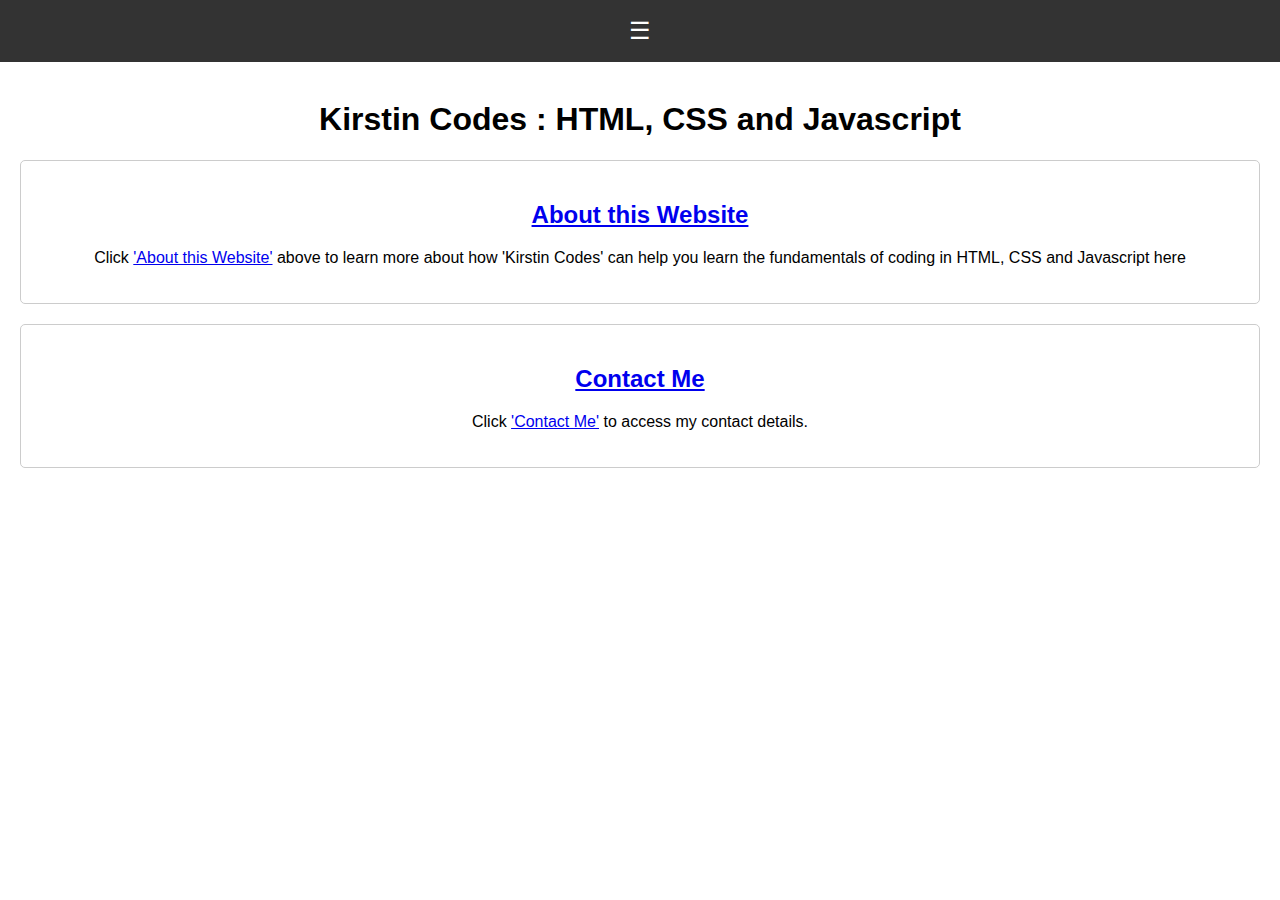
<file: index.html>
<!DOCTYPE html>
<html lang="en">
<head>
  <meta charset="UTF-8">
  <meta name="viewport" content="width=device-width, initial-scale=1.0">
  <meta name="description" content="Master HTML, CSS, and JavaScript with easy-to-follow tutorials. Start learning coding basics quickly and easily today!">
  <meta name="keywords" content="HTML, CSS, JavaScript, coding basics, web development, learn HTML, learn CSS, learn JavaScript">

  <title>Kirstin Codes | Learn HTML, CSS, and JavaScript with me!</title>
  

  <link rel="stylesheet" href="css/styles.css">
</head>
<body>
  <nav>
    <div class="nav-header">
      <button class="nav-toggle" id="nav-toggle">&#9776;</button>
    </div>
    <ul class="nav-links" id="nav-links">
      <li><a href="html_basics.html">Basics of Learning HTML</a></li>
      <li><a href="images.html">Two Beautiful Bird Images to Look At If You Have Spare Time!</a></li>
      <li><a href="about.html">About this Website</a></li>
      <li><a href="contactme.html">Contact Me</a></li>
    </ul>
  </nav>
  <div class="content">
    <h1>Kirstin Codes : HTML, CSS and Javascript</h1>
    <section id="about">
    <h2><a href="#about">About this Website</a></h2>
    <p>Click <a href="#about">'About this Website'</a> above to learn more about how 'Kirstin Codes' can help you learn the fundamentals of coding in HTML, CSS and Javascript here</p>
    </section>
    <section id="contact">
      <h2><a href="contactme.html">Contact Me</a></h2>
      <p>Click <a href="contactme.html">'Contact Me'</a> to access my contact details.</p>
    </section>
  </div>



 <script>
    const navToggle = document.getElementById('nav-toggle');
    const navLinks = document.getElementById('nav-links');

    navToggle.addEventListener('click', () => {
      navLinks.classList.toggle('show');
    });
  </script>

</body>
</html>
</file>
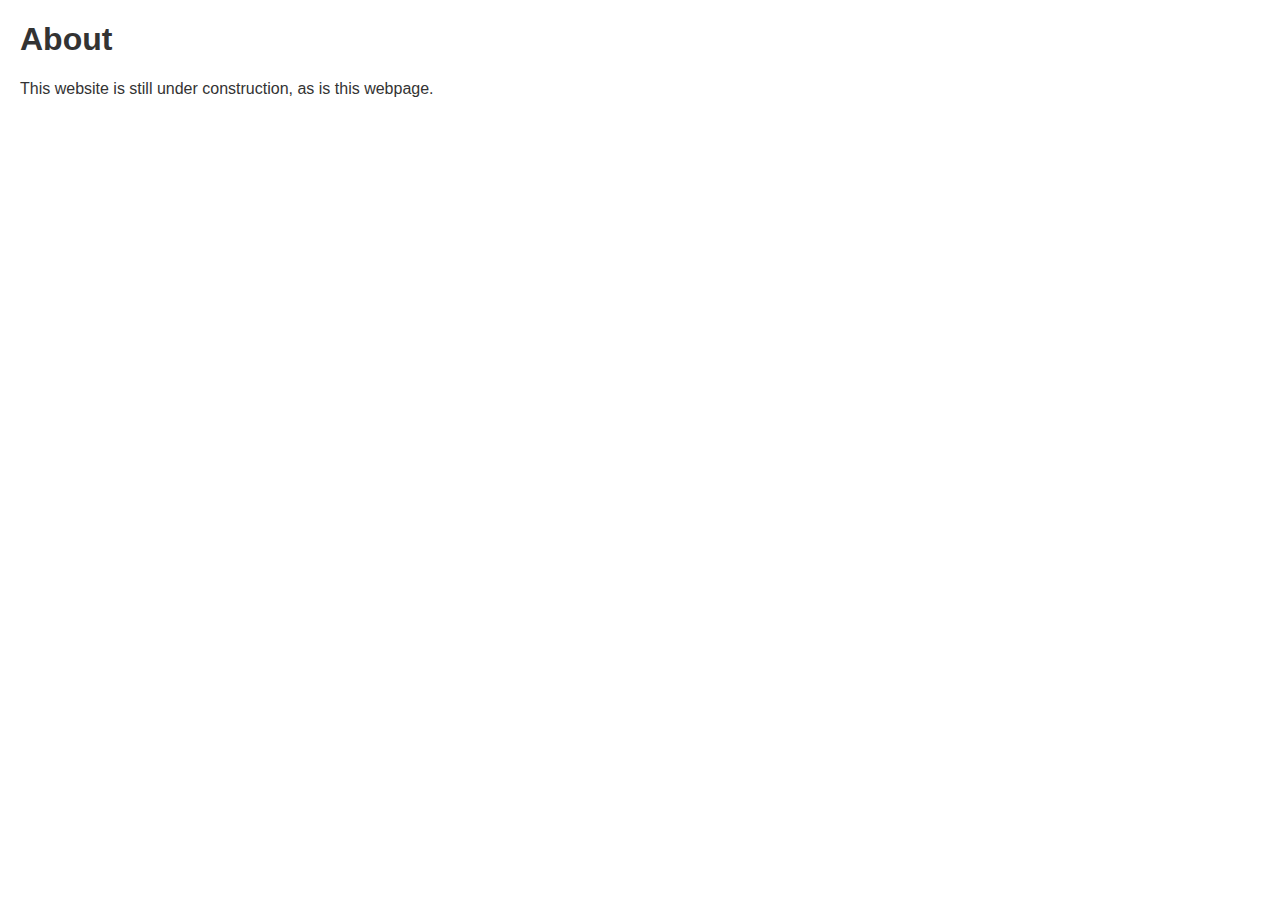
<file: about.html>
<!DOCTYPE html>
<html lang="en">
<head>
    <meta charset="UTF-8">
    <title>Learning HTML Basics</title>
    <link rel="stylesheet" href="css/styles1.css">

</head>
<body>
<h1>About</h1>

<p>This website is still under construction, as is this webpage.</p>

</body>
</html>
</file>
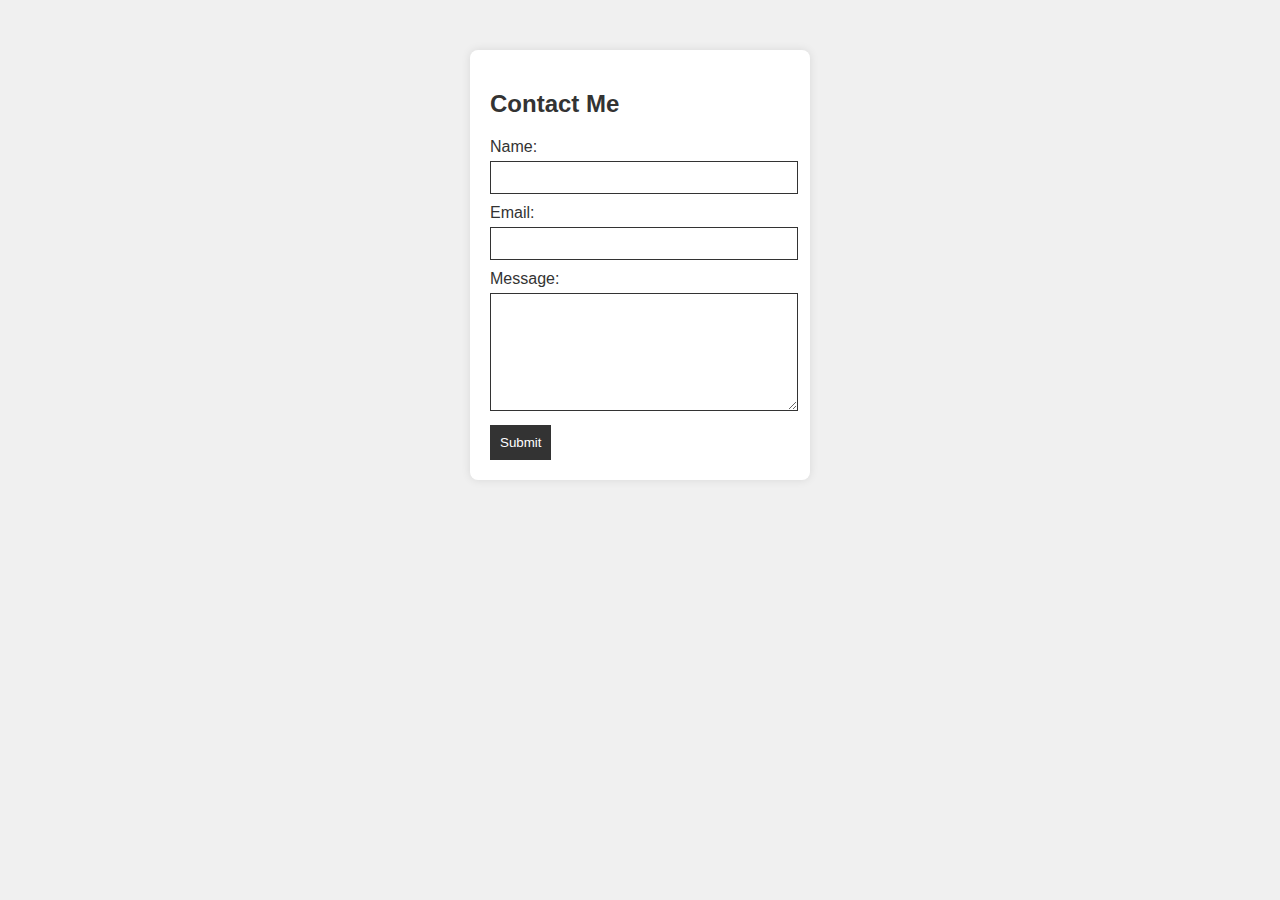
<file: contactme.html>
<!DOCTYPE html>
<html lang="en">
<head>
  <meta charset="UTF-8">
  <title>Contact Me</title>
<link rel="stylesheet" href="css/styles2.css">


</head>
<body>

<div class="container">
  <form action="#" method="post">
    <h2>Contact Me</h2>
    <label for="name">Name:</label>
    <input type="text" id="name" name="name" required>
    <label for="email">Email:</label>
    <input type="email" id="email" name="email" required>
    <label for="message">Message:</label>
    <textarea id="message" name="message" required></textarea>
    <input type="submit" value="Submit">
  </form>
</div>

</body>
</html>
</file>
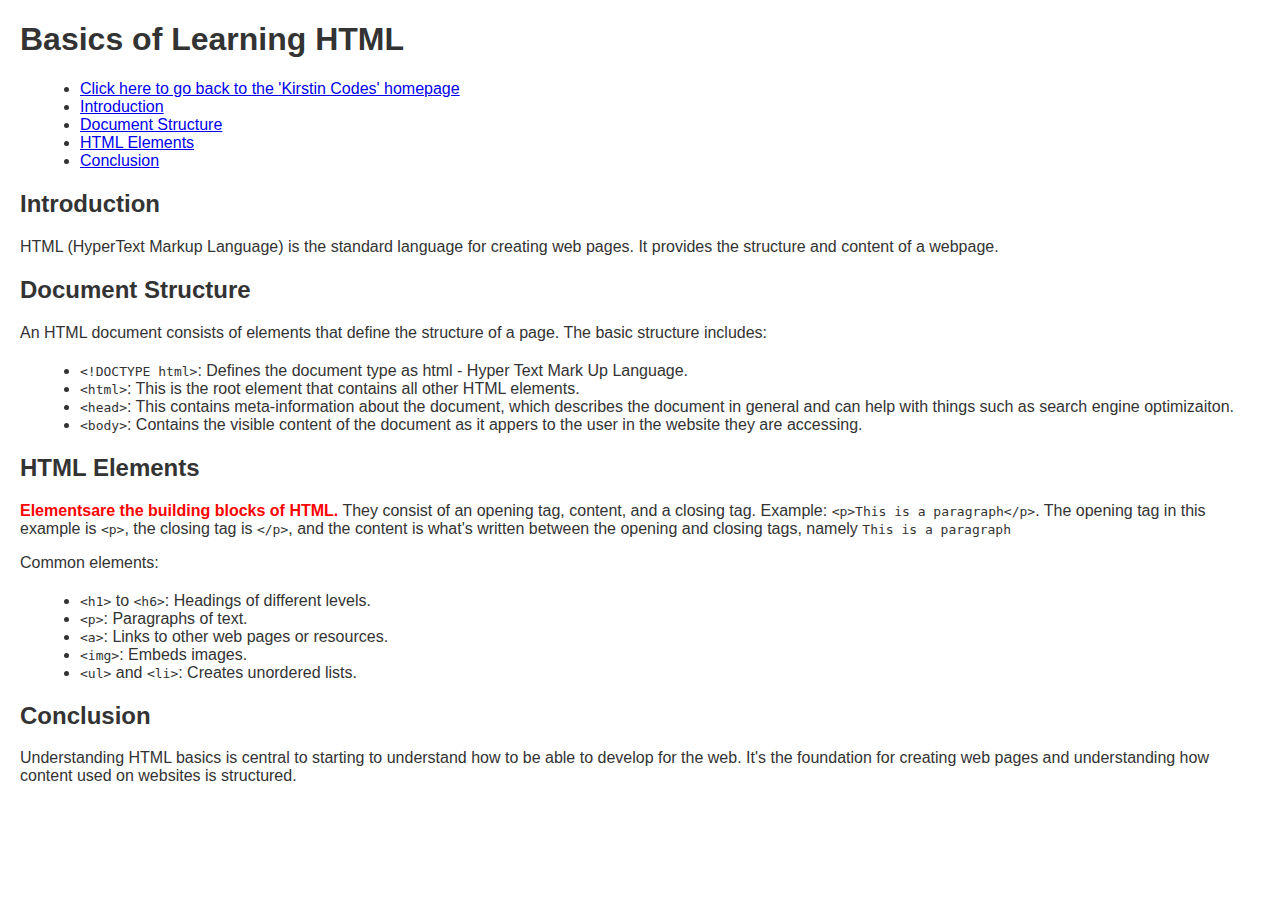
<file: html_basics.html>
<!DOCTYPE html>
<html lang="en">
<head>
    <meta charset="UTF-8">
    <title>Learning HTML Basics</title>
    <link rel="stylesheet" href="css/styles1.css">

</head>
<body>

    <header>
        <h1>Basics of Learning HTML</h1>
        <nav>
            <ul>
                <li><a href="index.html">Click here to go back to the 'Kirstin Codes' homepage</a></li>
                <li><a href="#introduction">Introduction</a></li>
                <li><a href="#structure">Document Structure</a></li>
                <li><a href="#elements">HTML Elements</a></li>
                <li><a href="#conclusion">Conclusion</a></li>
            </ul>
        </nav>
    </header>

    <main>
        <section id="introduction">
            <h2>Introduction</h2>
            <p>HTML (HyperText Markup Language) is the standard language for creating web pages. It provides the structure and content of a webpage.</p>
        </section>

        <section id="structure">
            <h2>Document Structure</h2>
            <p>An HTML document consists of elements that define the structure of a page. The basic structure includes:</p>
            <ul>
                <li><code>&lt;!DOCTYPE html&gt;</code>: Defines the document type as html - Hyper Text Mark Up Language.</li>
                <li><code>&lt;html&gt;</code>: This is the root element that contains all other HTML elements.</li>
                <li><code>&lt;head&gt;</code>: This contains meta-information about the document, which describes the document in general and can help with things such as search engine optimizaiton.</li>
                <li><code>&lt;body&gt;</code>: Contains the visible content of the document as it appers to the user in the website they are accessing.</li>
            </ul>
        </section>

        <section id="elements">
            <h2>HTML Elements</h2>
            <p><span>Elementsare the building blocks of HTML.</span>  They consist of an opening tag, content, and a closing tag. Example: <code>&lt;p&gt;This is a paragraph&lt;/p&gt;</code>. The opening tag in this example is <code>&lt;p&gt;</code>, the closing tag is <code>&lt;/p&gt;</code>, and the content is what's written between the opening and closing tags, namely <code>This is a paragraph</code></p>
            <p>Common elements:</p>
            <ul>
                <li><code>&lt;h1&gt;</code> to <code>&lt;h6&gt;</code>: Headings of different levels.</li>
                <li><code>&lt;p&gt;</code>: Paragraphs of text.</li>
                <li><code>&lt;a&gt;</code>: Links to other web pages or resources.</li>
                <li><code>&lt;img&gt;</code>: Embeds images.</li>
                <li><code>&lt;ul&gt;</code> and <code>&lt;li&gt;</code>: Creates unordered lists.</li>
            </ul>
        </section>

        <section id="conclusion">
            <h2>Conclusion</h2>
            <p>Understanding HTML basics is central to starting to understand how to be able to develop for the web. It's the foundation for creating web pages and understanding how content used on websites is structured.</p>
        </section>
    </main>

   

</body>
</html>
</file>
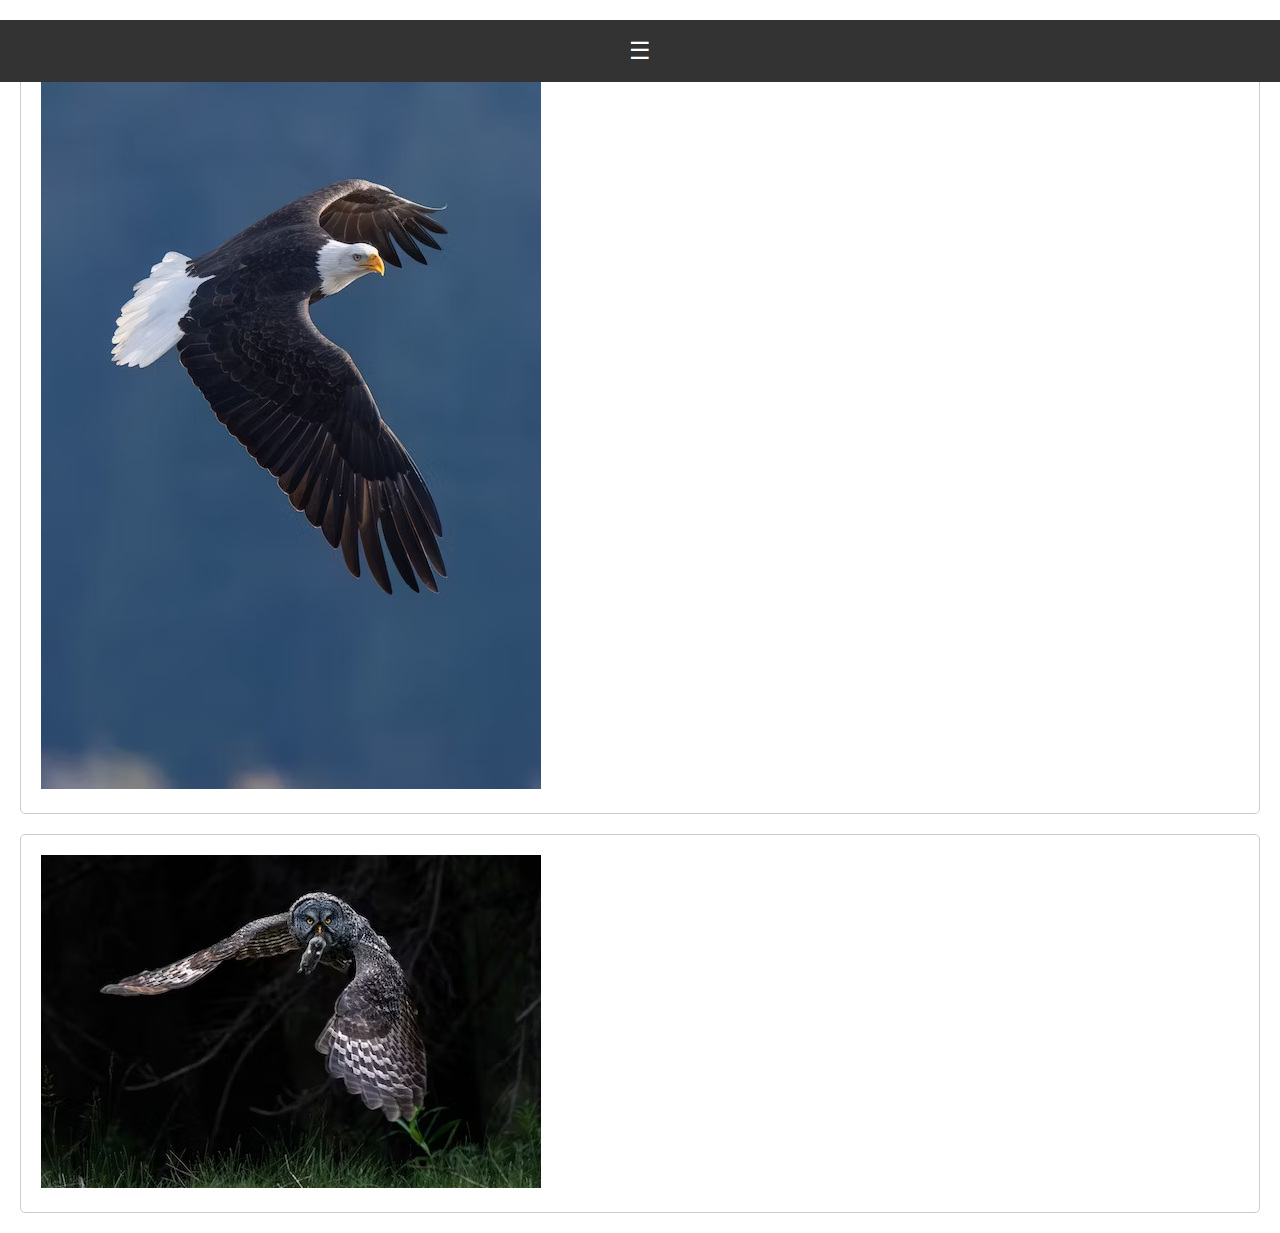
<file: images.html>
<!DOCTYPE html>
<html lang="en">
<head>
  <meta charset="UTF-8">
  <meta name="viewport" content="width=device-width, initial-scale=1.0">
  <meta name="description" content="Master HTML, CSS, and JavaScript with easy-to-follow tutorials. Start learning coding basics quickly and easily today!">
  <meta name="keywords" content="HTML, CSS, JavaScript, coding basics, web development, learn HTML, learn CSS, learn JavaScript">

  <title>Kirstin Codes | Learn HTML, CSS, and JavaScript with me!</title>
  

  <link rel="stylesheet" href="css/styles.css">
</head>
<body>
  <nav>
    <div class="nav-header">
      <button class="nav-toggle" id="nav-toggle">&#9776;</button>
    </div>
    <ul class="nav-links" id="nav-links">
      <li><a href="index.html">Home</a></li>
      <li><a href="html_basics.html">Welcome to HTML Basics</a></li>
      <li><a href="images.html">Beautiful Bird Images to Look At If You Have Spare Time!</a></li>
      <li><a href="about.html">About this Website</a></li>
      <li><a href="contactme.html">Contact Me</a></li>
    </ul>
  </nav>

  <div class="birds">
    <section id="about">
    <img src="media/eagle.png" alt="Eagle"> 
    </section>

   <section id="about">
   
<img src="media/owl.png" alt="Owl"> 

    </section>
  

  </div>



 <script>
    const navToggle = document.getElementById('nav-toggle');
    const navLinks = document.getElementById('nav-links');

    navToggle.addEventListener('click', () => {
      navLinks.classList.toggle('show');
    });
  </script>

</body>
</html>
</file>
<file: css/styles1.css>
ul,body {
	margin: 20px;
	font-family: Arial, sans-serif;
	color: #333;
}

span {
	font-weight: bold;
	color: red;
}
</file>
<file: css/styles2.css>
body {
      font-family: Arial, sans-serif;
      background-color: #f0f0f0;
      color: #333;
    }

    .container {
      width: 300px;
      margin: 50px auto;
      background-color: #fff;
      padding: 20px;
      border-radius: 8px;
      box-shadow: 0px 0px 10px rgba(0, 0, 0, 0.1);
    }

    label {
      display: block;
      margin-bottom: 5px;
    }

    input[type="text"],
    input[type="email"],
    textarea {
      width: calc(100% - 10px);
      padding: 8px;
      margin-bottom: 10px;
      border: 1px solid #333;
    }

    textarea {
      height: 100px;
    }

    input[type="submit"] {
      padding: 10px;
      border: none;
      background-color: #333;
      color: #fff;
      cursor: pointer;
      transition: background-color 0.3s ease;
    }

    input[type="submit"]:hover {
      background-color: #555;
    }
</file>
<file: css/styles.css>
/* Reset some default styles */
body, ul {
  margin: 0;
  padding: 0;
  font-family: Arial, sans-serif;
}

/* Basic styles for the navigation */
nav {
  background-color: #333;
  color: white;
  text-align: center;
  position: fixed;
  width: 100%;
  z-index: 1000;
}

.nav-header {
  padding: 1rem;
}

.nav-toggle {
  background: none;
  border: none;
  color: white;
  font-size: 1.5rem;
  cursor: pointer;
}

.nav-links {
  list-style: none;
  padding: 0;
  display: none;
}

.nav-links.show {
  display: block;
}

.nav-links li {
  padding: 0.5rem 0;
}

.nav-links a {
  color: white;
  text-decoration: none;
}

/* Styling for the content section */
.content {
  padding-top: 80px; /* Adjust according to the height of the nav bar */
  text-align: center;
}

/* Example styles for sections */
section {
  padding: 20px;
  margin: 20px;
  border: 1px solid #ccc;
  border-radius: 5px;
}
</file>
